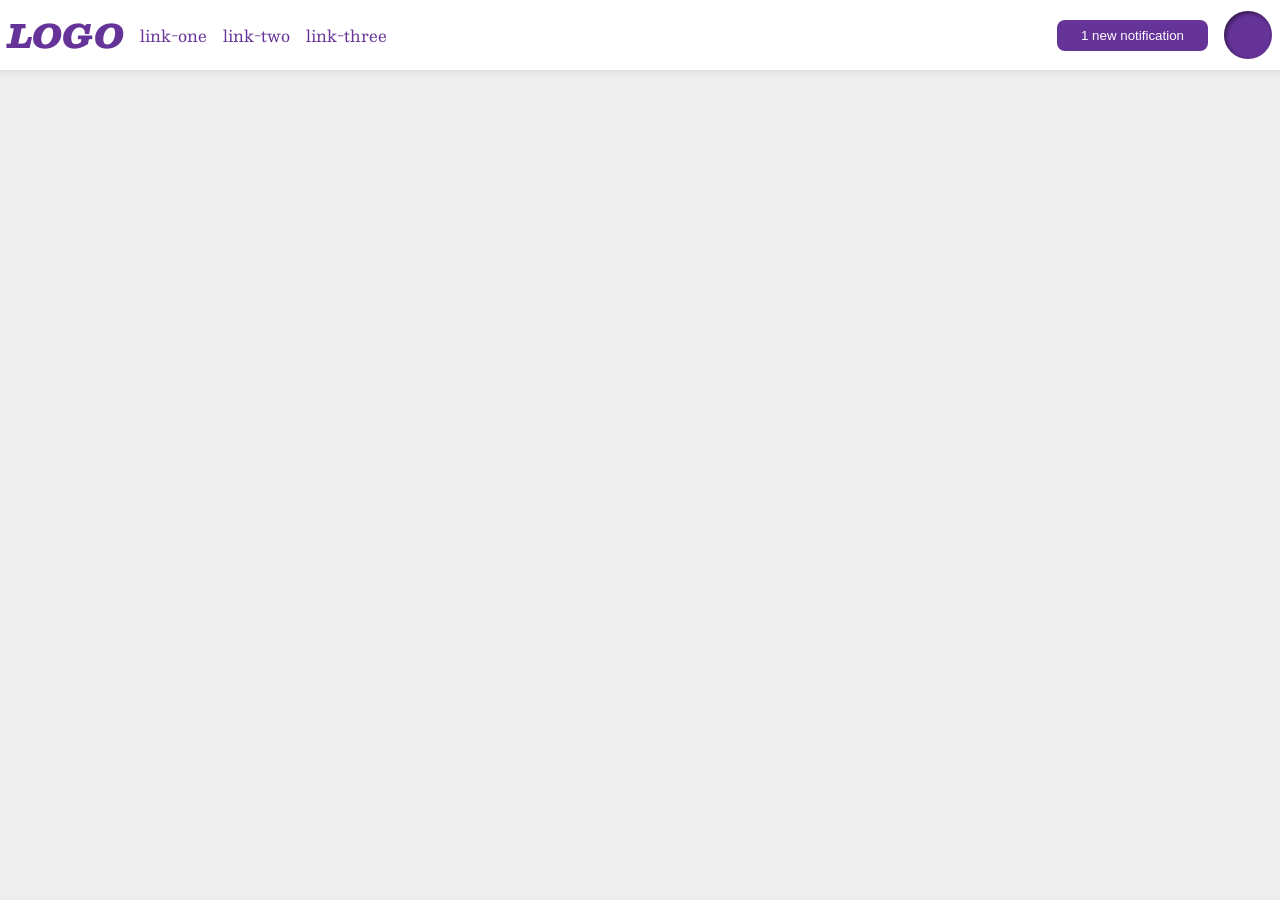
<file: flex/03-flex-header-2/index.html>
<!DOCTYPE html>
<html lang="en">
  <head>
    <meta charset="UTF-8">
    <meta http-equiv="X-UA-Compatible" content="IE=edge">
    <meta name="viewport" content="width=device-width, initial-scale=1.0">
    <title>Flex Header 2</title>
    <link rel="stylesheet" href="style.css">
  </head>
  <body>
    <div class="header">
      <div class="left">
        <div class="logo">
          LOGO
        </div>
        <ul class="links">
          <li><a href="https://google.com">link-one</a></li>
          <li><a href="https://google.com">link-two</a></li>
          <li><a href="https://google.com">link-three</a></li>
        </ul>
      </div>
      <div class="right">
        <button class="notifications">
          1 new notification
        </button>
        <div class="profile-image"></div>
      </div>
    </div>
  </body>
</html>
</file>
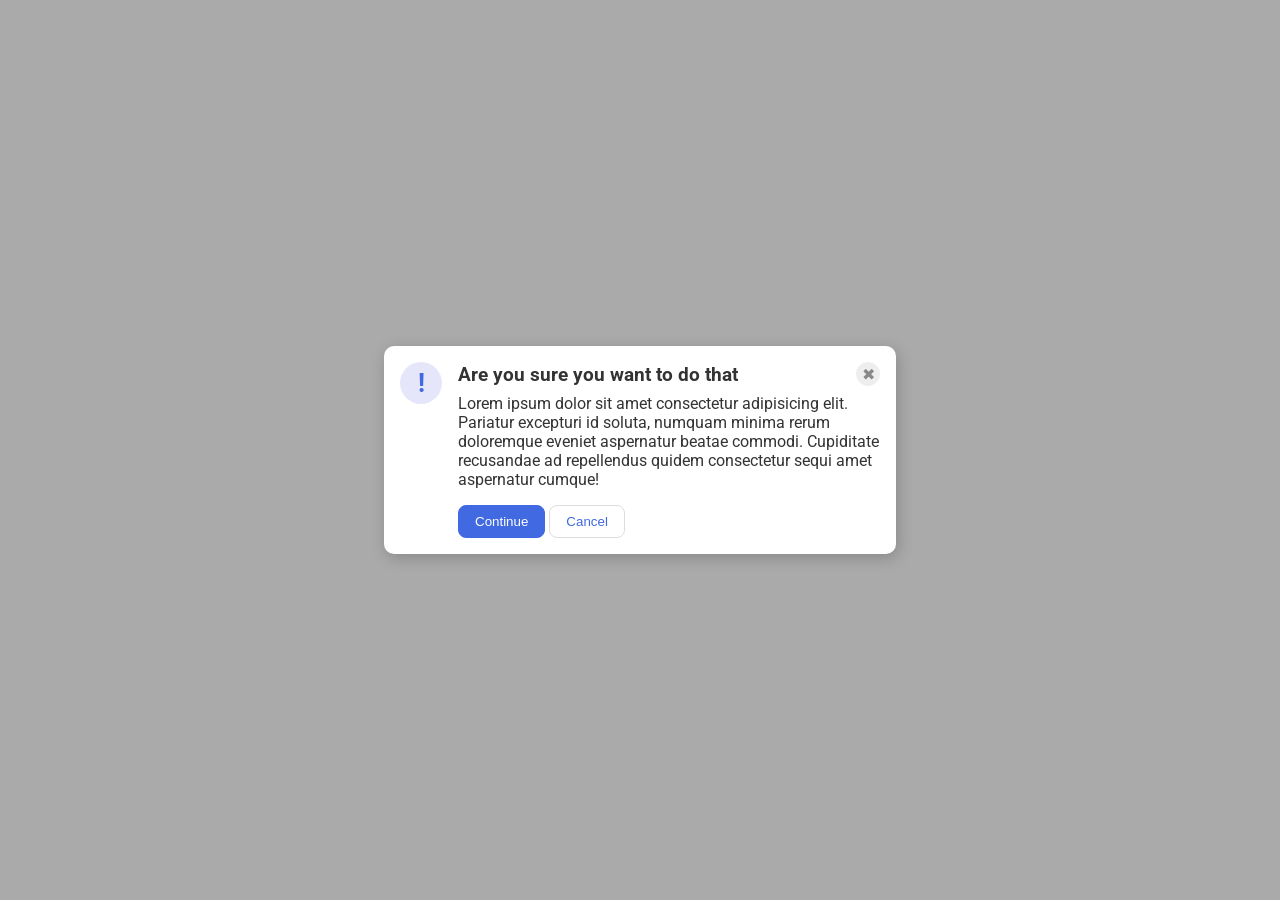
<file: flex/05-flex-modal/index.html>
<!DOCTYPE html>
<html lang="en">
  <head>
    <meta charset="UTF-8">
    <meta http-equiv="X-UA-Compatible" content="IE=edge">
    <meta name="viewport" content="width=device-width, initial-scale=1.0">
    <link rel="stylesheet" href="style.css">
    <title>Modal</title>
  </head>
  <body>
    <div class="modal">
      <div class="icon">!</div>
      <div class="container">
        <div class="header">Are you sure you want to do that
          <button class="close-button">✖</button>
        </div>
        <div class="text">Lorem ipsum dolor sit amet consectetur adipisicing elit. Pariatur excepturi id soluta, numquam minima rerum doloremque eveniet aspernatur beatae commodi. Cupiditate recusandae ad repellendus quidem consectetur sequi amet aspernatur cumque!</div>
        <button class="continue">Continue</button>
        <button class="cancel">Cancel</button>
      </div>
    </div>
  </body>
</html>
</file>
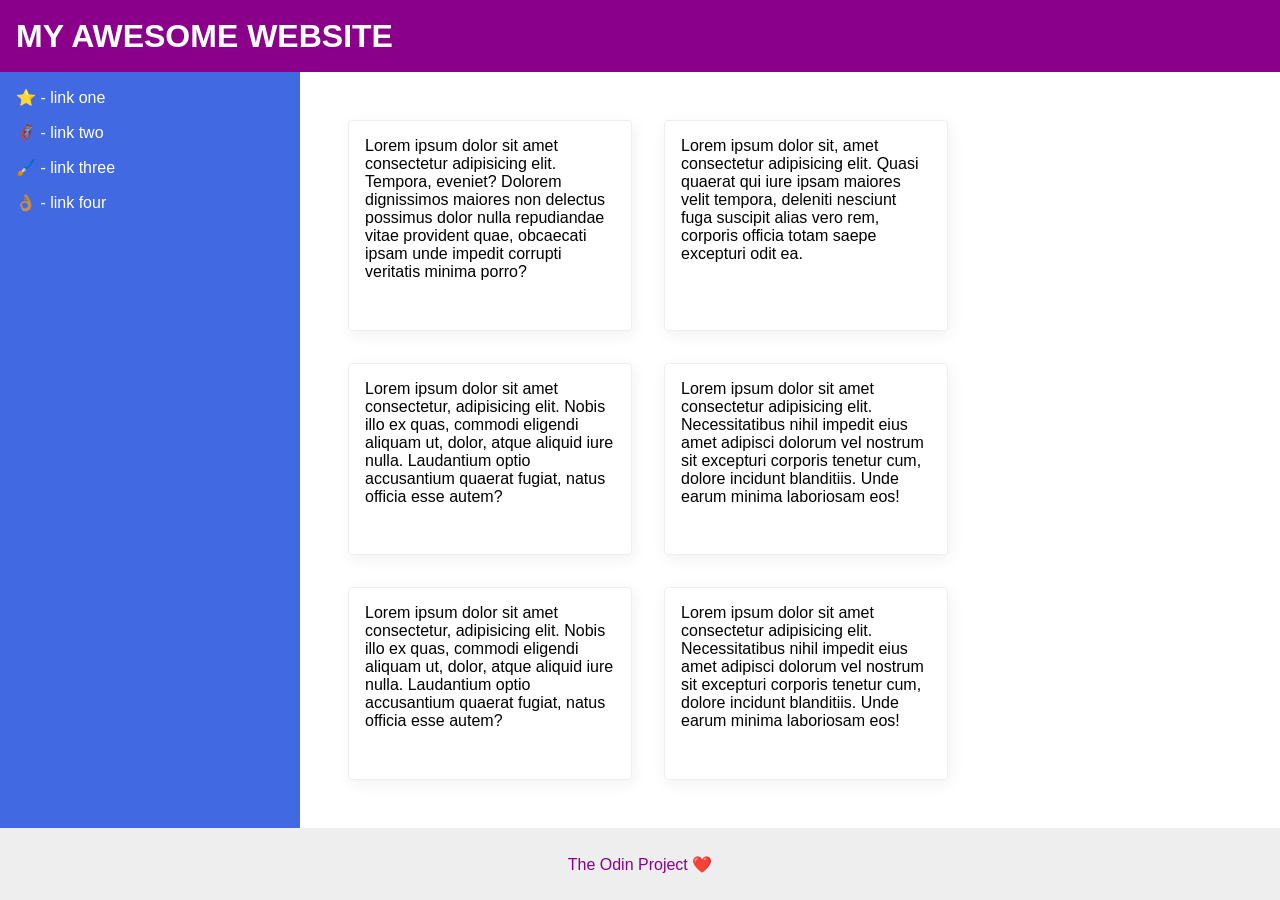
<file: flex/07-flex-layout-2/index.html>
<!DOCTYPE html>
<html lang="en">
  <head>
    <meta charset="UTF-8">
    <meta http-equiv="X-UA-Compatible" content="IE=edge">
    <meta name="viewport" content="width=device-width, initial-scale=1.0">
    <title>The Holy Grail</title>
    <link rel="stylesheet" href="style.css">
  </head>
  <body>
    <div class="header">
      MY AWESOME WEBSITE
    </div>
    
    <div class="container">
      <div class="sidebar">
        <ul>
          <li><a href="#">⭐ - link one</a></li>
          <li><a href="#">🦸🏽‍♂️ - link two</a></li>
          <li><a href="#">🖌️ - link three</a></li>
          <li><a href="#">👌🏽 - link four</a></li>
        </ul>
      </div>
      <div class="content">
        <div class="card">Lorem ipsum dolor sit amet consectetur adipisicing elit. Tempora, eveniet? Dolorem dignissimos maiores non delectus possimus dolor nulla repudiandae vitae provident quae, obcaecati ipsam unde impedit corrupti veritatis minima porro?</div>
        <div class="card">Lorem ipsum dolor sit, amet consectetur adipisicing elit. Quasi quaerat qui iure ipsam maiores velit tempora, deleniti nesciunt fuga suscipit alias vero rem, corporis officia totam saepe excepturi odit ea.</div>
        <div class="card">Lorem ipsum dolor sit amet consectetur, adipisicing elit. Nobis illo ex quas, commodi eligendi aliquam ut, dolor, atque aliquid iure nulla. Laudantium optio accusantium quaerat fugiat, natus officia esse autem?</div>
        <div class="card">Lorem ipsum dolor sit amet consectetur adipisicing elit. Necessitatibus nihil impedit eius amet adipisci dolorum vel nostrum sit excepturi corporis tenetur cum, dolore incidunt blanditiis. Unde earum minima laboriosam eos!</div>
        <div class="card">Lorem ipsum dolor sit amet consectetur, adipisicing elit. Nobis illo ex quas, commodi eligendi aliquam ut, dolor, atque aliquid iure nulla. Laudantium optio accusantium quaerat fugiat, natus officia esse autem?</div>
        <div class="card">Lorem ipsum dolor sit amet consectetur adipisicing elit. Necessitatibus nihil impedit eius amet adipisci dolorum vel nostrum sit excepturi corporis tenetur cum, dolore incidunt blanditiis. Unde earum minima laboriosam eos!</div>
      </div>
    </div>
    
    <div class="footer">
      The Odin Project ❤️
    </div>
  </body>
</html>
</file>
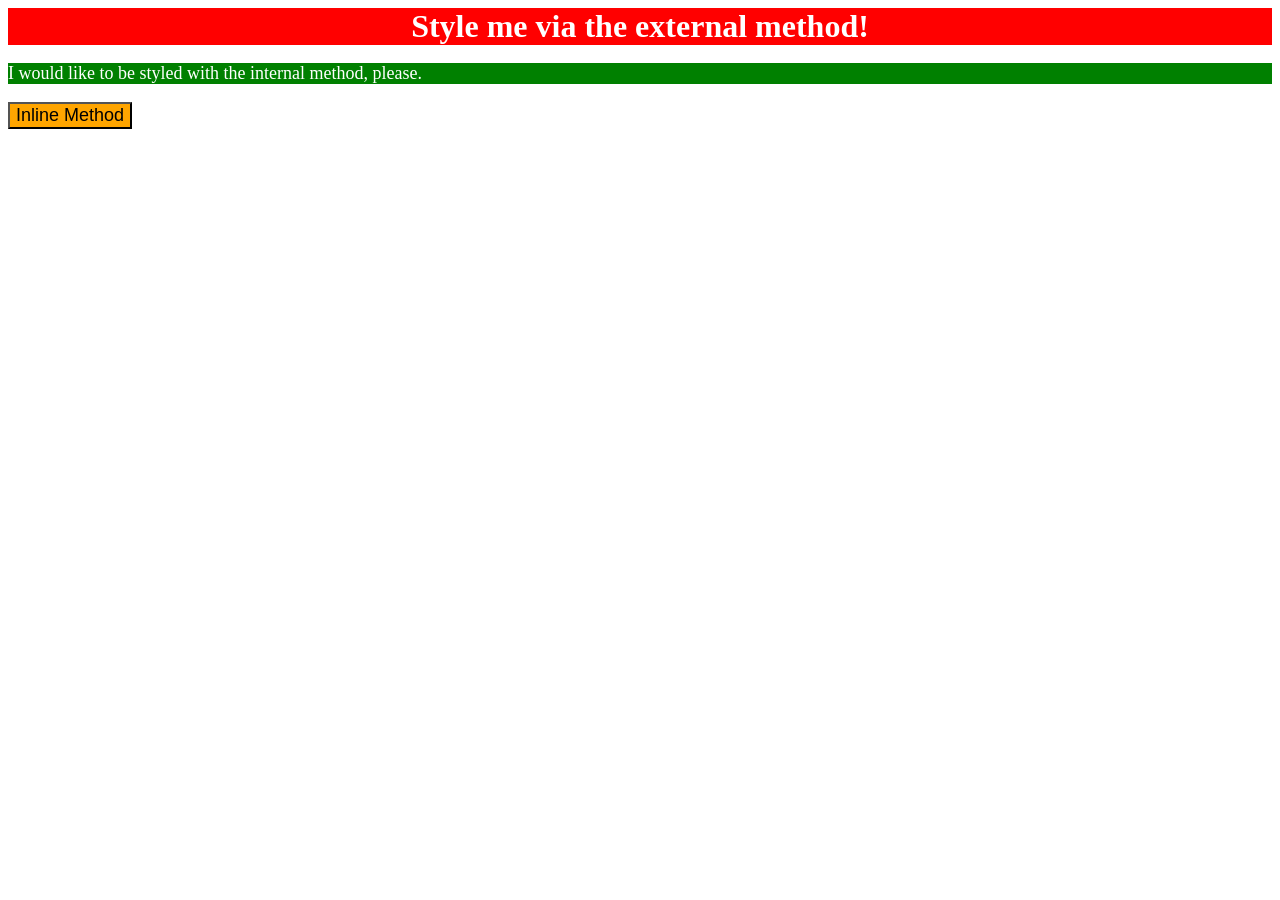
<file: foundations/01-css-methods/index.html>
<!DOCTYPE html>
<html lang="en">
  <head>
    <meta charset="UTF-8">
    <meta http-equiv="X-UA-Compatible" content="IE=edge">
    <meta name="viewport" content="width=device-width, initial-scale=1.0">
    <title>Methods for Adding CSS</title>
    <link rel="stylesheet" href="styles.css">
    <style>
      p{
        background-color: green;
        color: white;
        font-size: 18px;
      }
    </style>
  </head>
  <body>
    <div>Style me via the external method!</div>
    <p>I would like to be styled with the internal method, please.</p>
    <button style="background-color: orange; font-size: 18px;">Inline Method</button>
  </body>
</html>
</file>
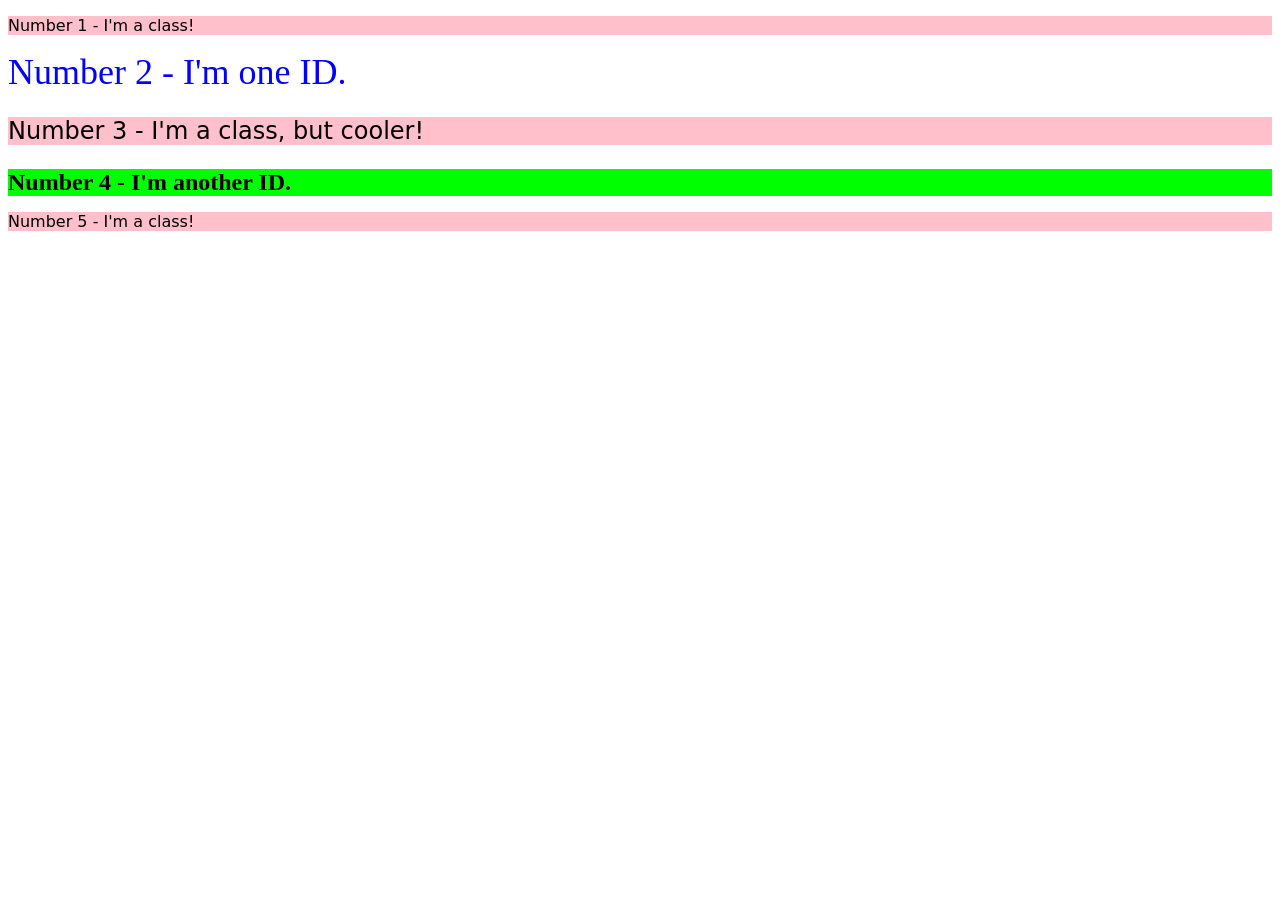
<file: foundations/02-class-id-selectors/index.html>
<!DOCTYPE html>
<html lang="en">
  <head>
    <meta charset="UTF-8">
    <meta http-equiv="X-UA-Compatible" content="IE=edge">
    <meta name="viewport" content="width=device-width, initial-scale=1.0">
    <title>Class and ID Selectors</title>
    <link rel="stylesheet" href="style.css">
  </head>
  <body>
    <p class="odd">Number 1 - I'm a class!</p>
    <div id="two">Number 2 - I'm one ID.</div>
    <p class="odd big">Number 3 - I'm a class, but cooler!</p>
    <div id="four">Number 4 - I'm another ID.</div>
    <p class="odd">Number 5 - I'm a class!</p>
  </body>
</html>
</file>
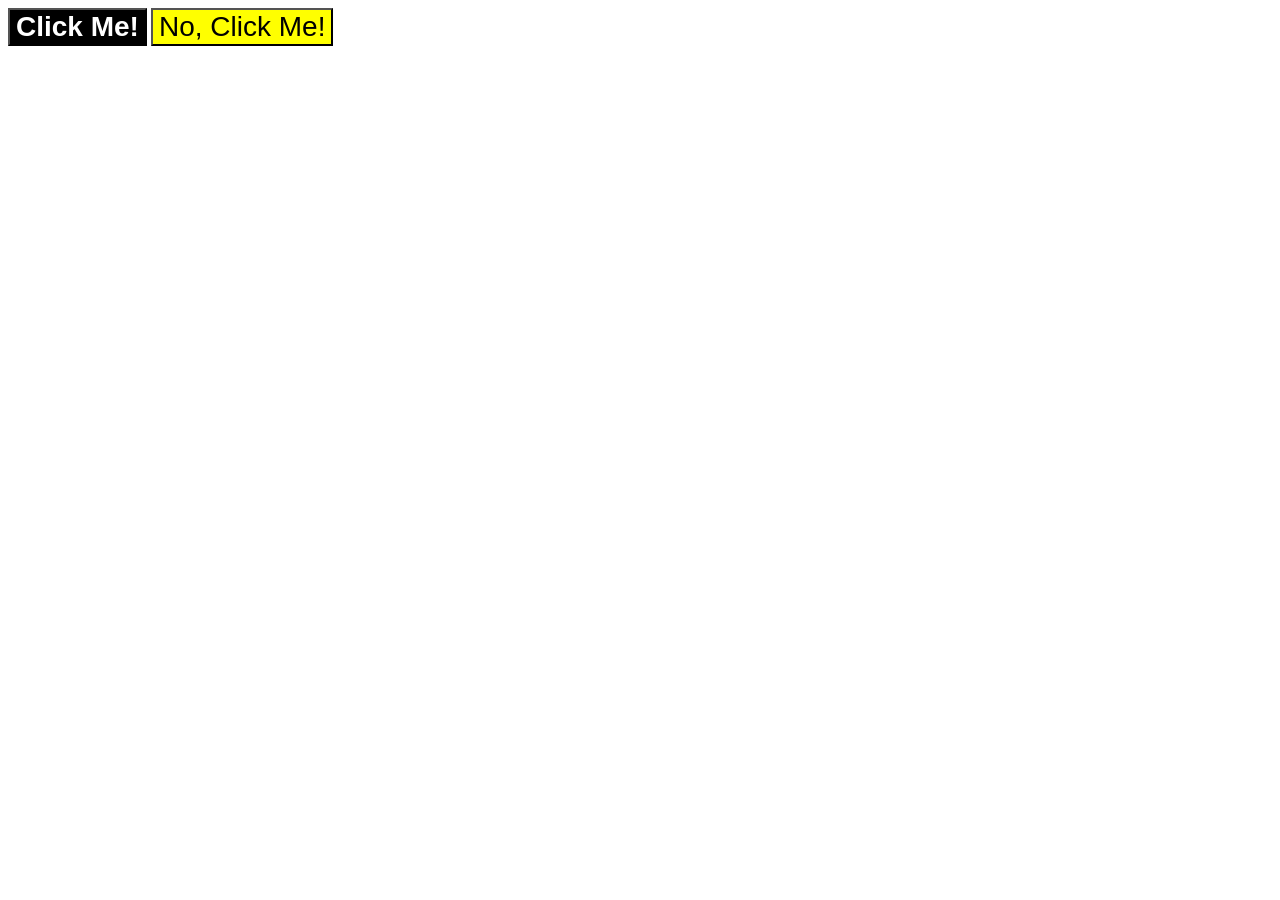
<file: foundations/03-grouping-selectors/index.html>
<!DOCTYPE html>
<html lang="en">
  <head>
    <meta charset="UTF-8">
    <meta http-equiv="X-UA-Compatible" content="IE=edge">
    <meta name="viewport" content="width=device-width, initial-scale=1.0">
    <title>Grouping Selectors</title>
    <link rel="stylesheet" href="style.css">
  </head>
  <body>
    <button class="one">Click Me!</button>
    <button class="two">No, Click Me!</button>
  </body>
</html>
</file>
<file: flex/03-flex-header-2/style.css>
/* this is some magical font-importing.  
you'll learn about it later. */
@import url('https://fonts.googleapis.com/css2?family=Besley:ital,wght@0,400;1,900&display=swap');

body {
  margin: 0;
  background: #eee;
  font-family: Besley, serif;
}

.header {
  background: white;
  border-bottom: 1px solid #ddd;
  box-shadow: 0 0 8px rgba(0,0,0,.1);
  display: flex;
  justify-content: space-between;
  padding: 8px;
}

.profile-image {
  background: rebeccapurple;
  box-shadow: inset 2px 2px 4px rgba(0,0,0,.5);
  border-radius: 50%;
  width: 48px;
  height: 48px;
}

.logo {
  color: rebeccapurple;
  font-size: 32px;
  font-weight: 900;
  font-style: italic;
}

button {
  border: none;
  border-radius: 8px;
  background: rebeccapurple;
  color: white;
  padding: 8px 24px;
}

a {
  /* this removes the line under our links */
  text-decoration: none;
  color: rebeccapurple;
}

ul {
  list-style-type: none;
  display: flex;
  gap: 16px;
  margin: 0;
  padding: 0;
}

.left, .right {
  display: flex;
  gap: 16px;
  align-items: center;
}
</file>
<file: flex/05-flex-modal/style.css>
@import url('https://fonts.googleapis.com/css2?family=Roboto:wght@400;700&display=swap');

/* body *{
  border: 2px solid red;
  margin: 10px;
} */

html, body {
  height: 100%;
}

body {
  font-family: Roboto, sans-serif;
  margin: 0;
  background: #aaa;
  color: #333;
  /* I'll give you this one for free lol */
  display: flex;
  align-items: center;
  justify-content: center;
}

.modal {
  background: white;
  width: 480px;
  border-radius: 10px;
  box-shadow: 2px 4px 16px rgba(0,0,0,.2);

  display: flex;
  gap: 16px;
  padding: 16px;
}

.icon {
  color: royalblue;
  font-size: 26px;
  font-weight: 700;
  background: lavender;
  width: 42px;
  height: 42px;
  border-radius: 50%;
  display: flex;
  align-items: center;
  justify-content: center;
  flex-shrink: 0;
}

.close-button {
  background: #eee;
  border-radius: 50%;
  color: #888;
  font-weight: 400;
  font-size: 16px;
  height: 24px;
  width: 24px;
  display: flex;
  align-items: center;
  justify-content: center;
  border: 1px solid #eee;
  padding: 0;
}

button {
  cursor: pointer;
  padding: 8px 16px;
  border-radius: 8px;
}

button.continue {
  background: royalblue;
  border: 1px solid royalblue;
  color: white;
}

button.cancel {
  background: white;
  border: 1px solid #ddd;
  color: royalblue;
}

.header {
  font-weight: bold;
  font-size: larger;
  display: flex;
  justify-content: space-between;
  margin-bottom: 8px;
  align-items: center;
}

.text {
  margin-bottom: 16px;
}
</file>
<file: flex/07-flex-layout-2/style.css>
body {
  font-family: -apple-system, BlinkMacSystemFont, 'Segoe UI', Roboto, Oxygen, Ubuntu, Cantarell, 'Open Sans', 'Helvetica Neue', sans-serif;
  margin: 0;
  min-height: 100vh;
  display: flex;
  flex-direction: column;
}

.header {
  height: 72px;
  background: darkmagenta;
  color: white;
  font-size: 32px;
  font-weight: 900;
  display: flex;
  align-items: center;
  padding: 0 16px;
}

.footer {
  height: 72px;
  background: #eee;
  color: darkmagenta;
  display: flex;
  align-items: center;
  justify-content: center;
}

.sidebar {
  width: 300px;
  background: royalblue;
  box-sizing: border-box;
  flex-shrink: 0;
  padding: 16px;
}

a{
  text-decoration: none;
  color: #fff;
}

ul{
  list-style: none;
  margin: 0;
  padding: 0;
}

li {
  margin-bottom: 16px;
}

.card {
  border: 1px solid #eee;
  box-shadow: 2px 4px 16px rgba(0,0,0,.06);
  border-radius: 4px;
  width: 250px;
  padding: 16px;
}

.container {
  display: flex;
  flex:1
}

.content{
  display: flex;
  flex-wrap: wrap;
  gap: 32px;
  padding: 48px;
}
</file>
<file: foundations/01-css-methods/styles.css>
div {
    background-color: red;
    color: white;
    font-size: 32px;
    text-align: center;
    font-weight: bold;
}
</file>
<file: foundations/02-class-id-selectors/style.css>
.odd {
    background-color: #ffc0cb;
    font-family: Verdana, "DejaVu Sans", sans-serif;
}

.big {
    font-size: 24px;
}

#two {
    color: rgb(00, 00, 255);
    font-size: 36px;
}

#four {
    background-color: hsl(120, 100%, 50%);
    font-size: 24px;
    font-weight: bold;
}
</file>
<file: foundations/03-grouping-selectors/style.css>
.one,
.two {
    font-size: 28px;
    font-family: Helvetica, "Times New Roman", sans-serif;
}

.one {
    background-color: #000;
    color: #fff;
    font-weight: 700;
}

.two {
    background-color: yellow;
}
</file>
